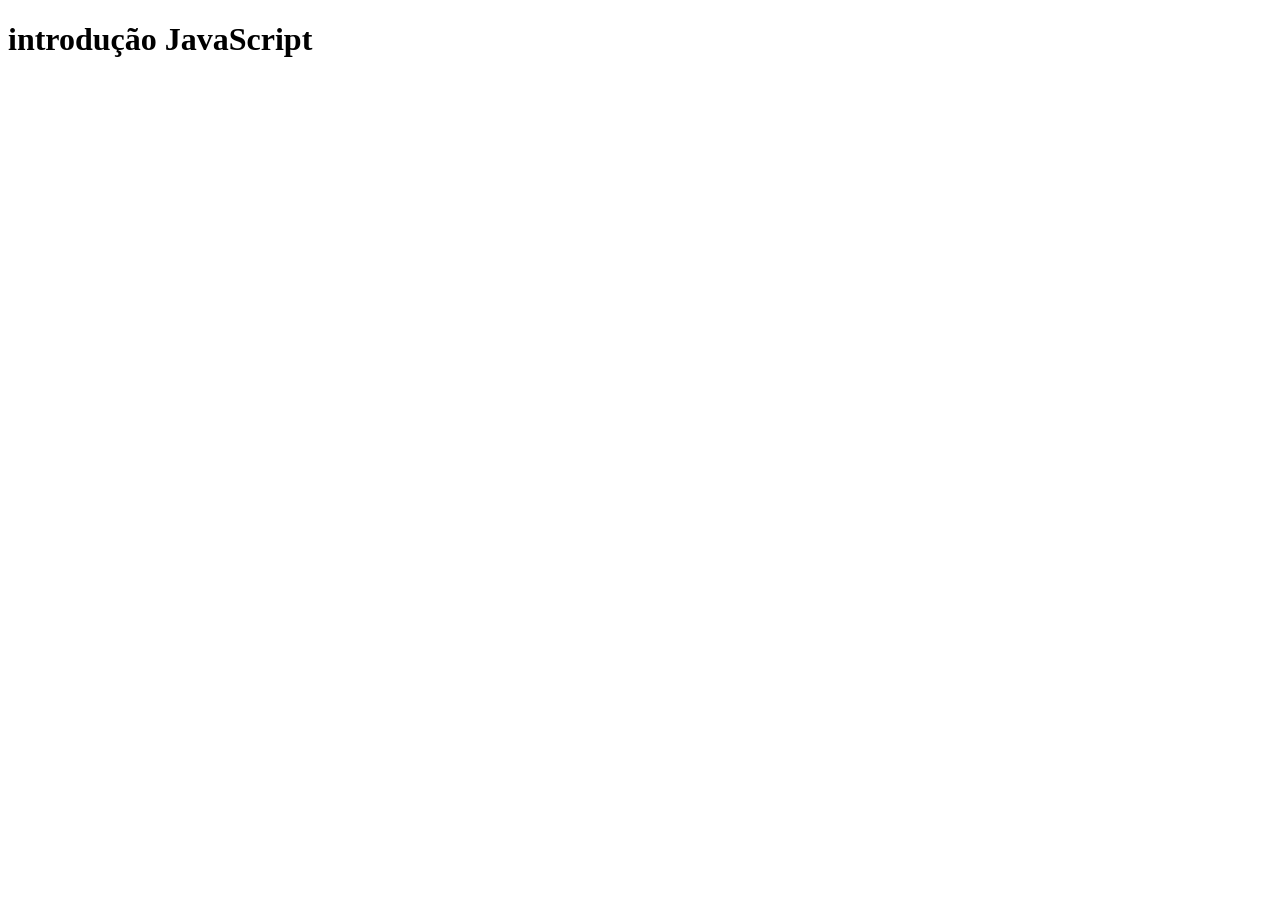
<file: aula009/index.html>
<!DOCTYPE html>
<html lang="pt-br">
<head>
    <meta charset="UTF-8">
    <meta name="viewport" content="width=device-width, initial-scale=1.0">
    <title>AULA OO9</title>
</head>
<body>
    <H1>introdução JavaScript</H1>

    <script src="./script.js"></script>
</body>
</html>
</file>
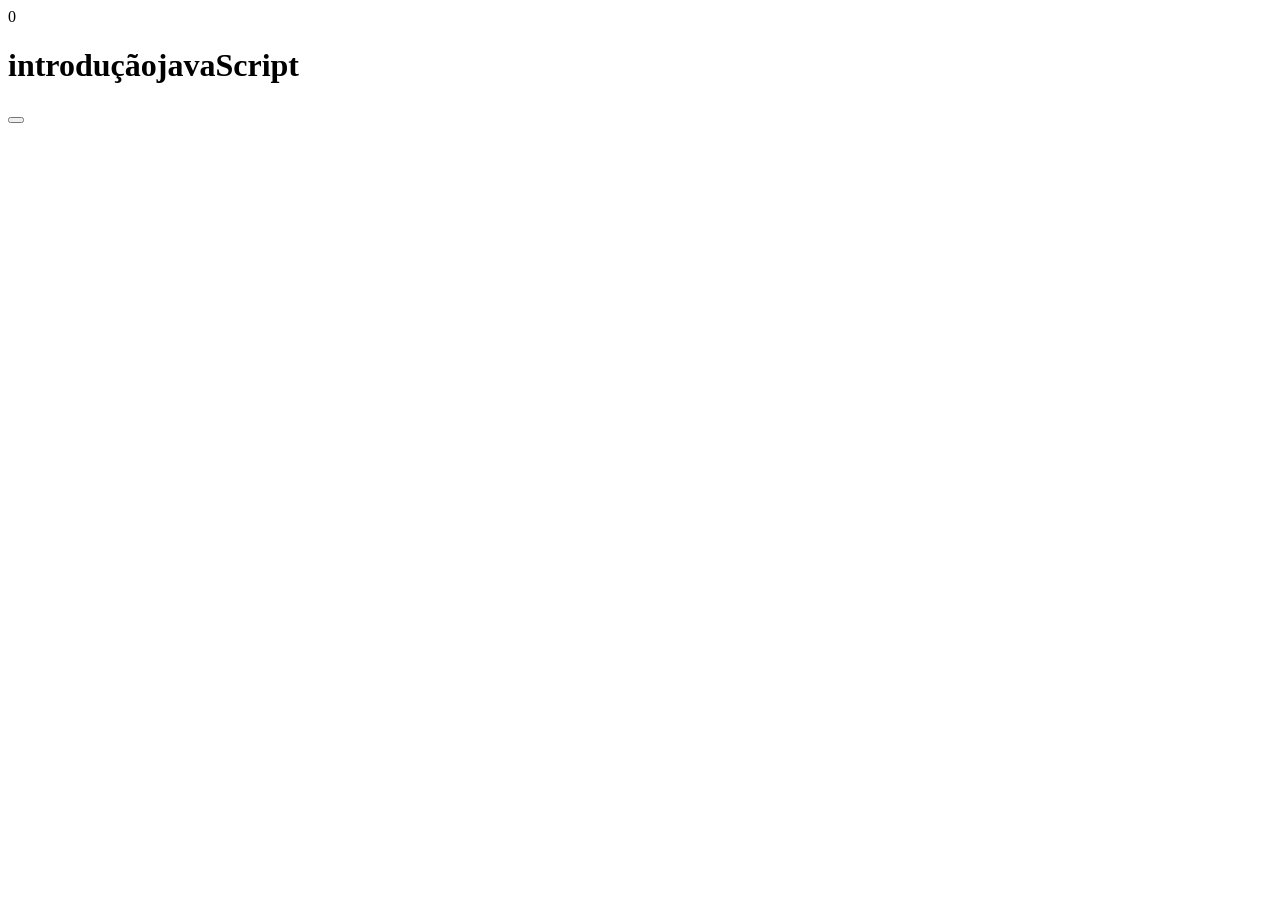
<file: aula010/index.html>
<!DOCTYPE html>
<html lang="pt-br">0
<head>
    <meta charset="UTF-8">
    <meta name="viewport" content="width=device-width, initial-scale=1.0">
    <title>Aula 010</title>
</head>


<body>
    <h1 id="titulo">introduçãojavaScript</h1>
    <button id="btnMudaTexto"></button>

    <script src="./script.js"></script>
</body>
</html>
</file>
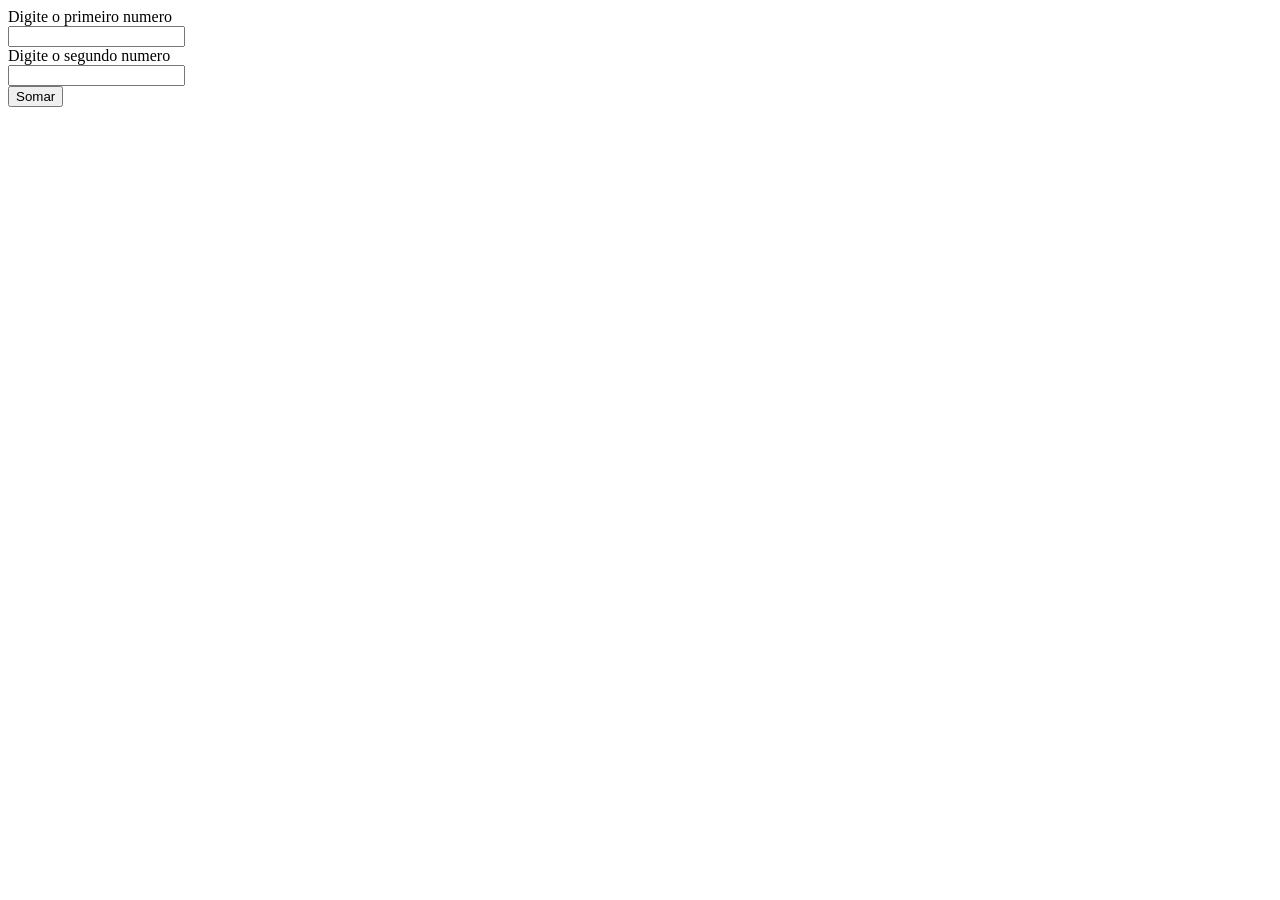
<file: aula011/index.html>
<!DOCTYPE html>
<html lang="pt-br">
<head>
    <meta charset="UTF-8">
    <meta name="viewport" content="width=device-width, initial-scale=1.0">
    <title>Aula 011</title>
</head>
<body>
    <form>
        <label for="primeiroNumero">Digite o primeiro numero</label>
        <br>
        <input type="number" id="primeiroNumero">
        <br>
        <label for="segundoNumero">Digite o segundo numero</label>
        <br>
        <input type="number" id="segundoNumero">
        <br>
        <input type="button" value="Somar" id="btmSoma">
    </form>
    <h1 id="resultado"></h1>

    <script src="./script.js"></script>
    
</body>
</html>
</file>
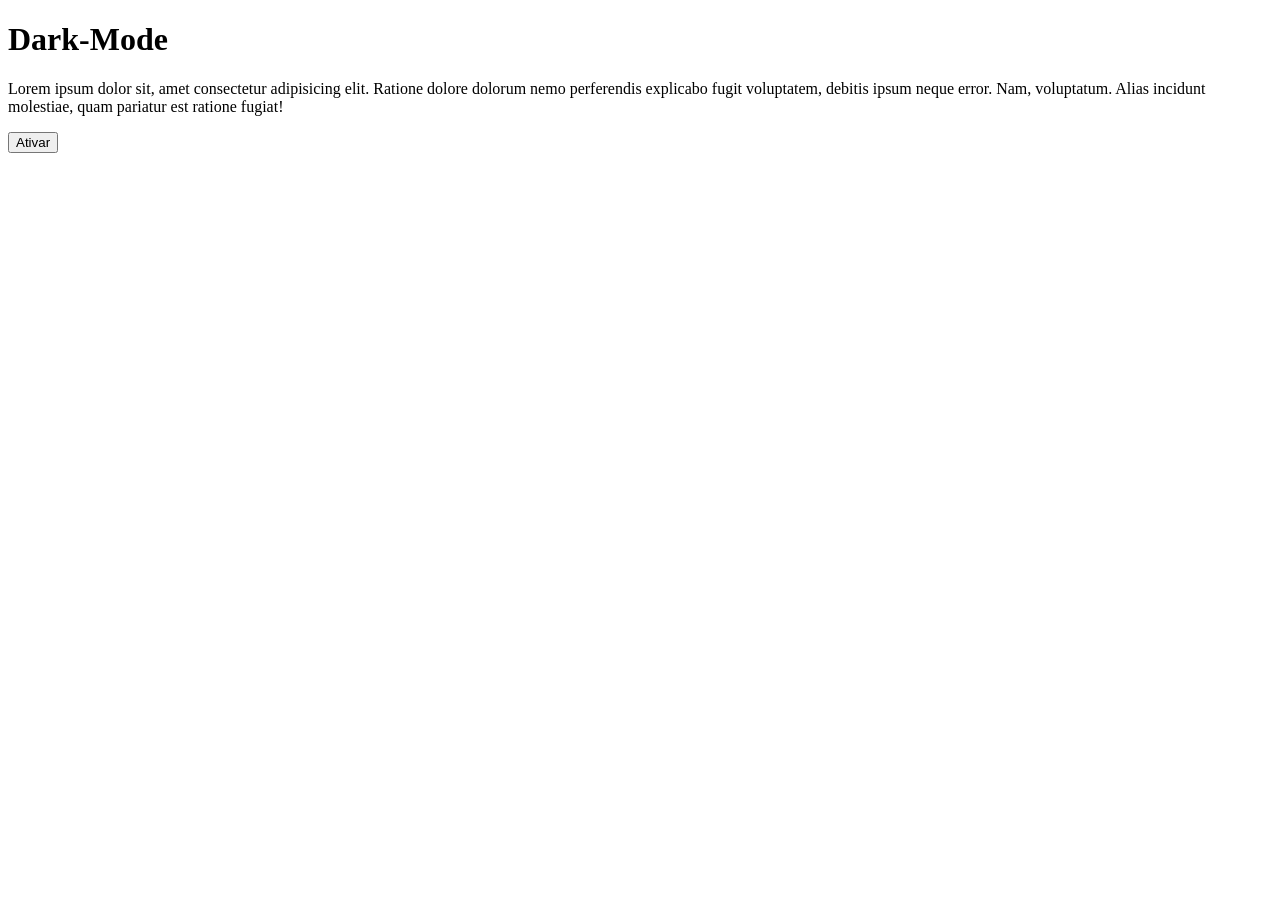
<file: aula012/index.html>
<!DOCTYPE html>
<html lang="pr-br">
<head>
    <meta charset="UTF-8">
    <meta name="viewport" content="width=device-width, initial-scale=1.0">
    <title>Aula 012</title>
    <link rel="stylesheet" href="./style.css">
</head>
<body>
    <h1>Dark-Mode</h1>
    <p>Lorem ipsum dolor sit, amet consectetur adipisicing elit. Ratione dolore dolorum nemo perferendis explicabo fugit voluptatem, debitis ipsum neque error. Nam, voluptatum. Alias incidunt molestiae, quam pariatur est ratione fugiat!</p>
    <button id="botaoTrocaTema">Ativar</button>

    <script src="./script.js"></script>
</body>
</html>
</file>
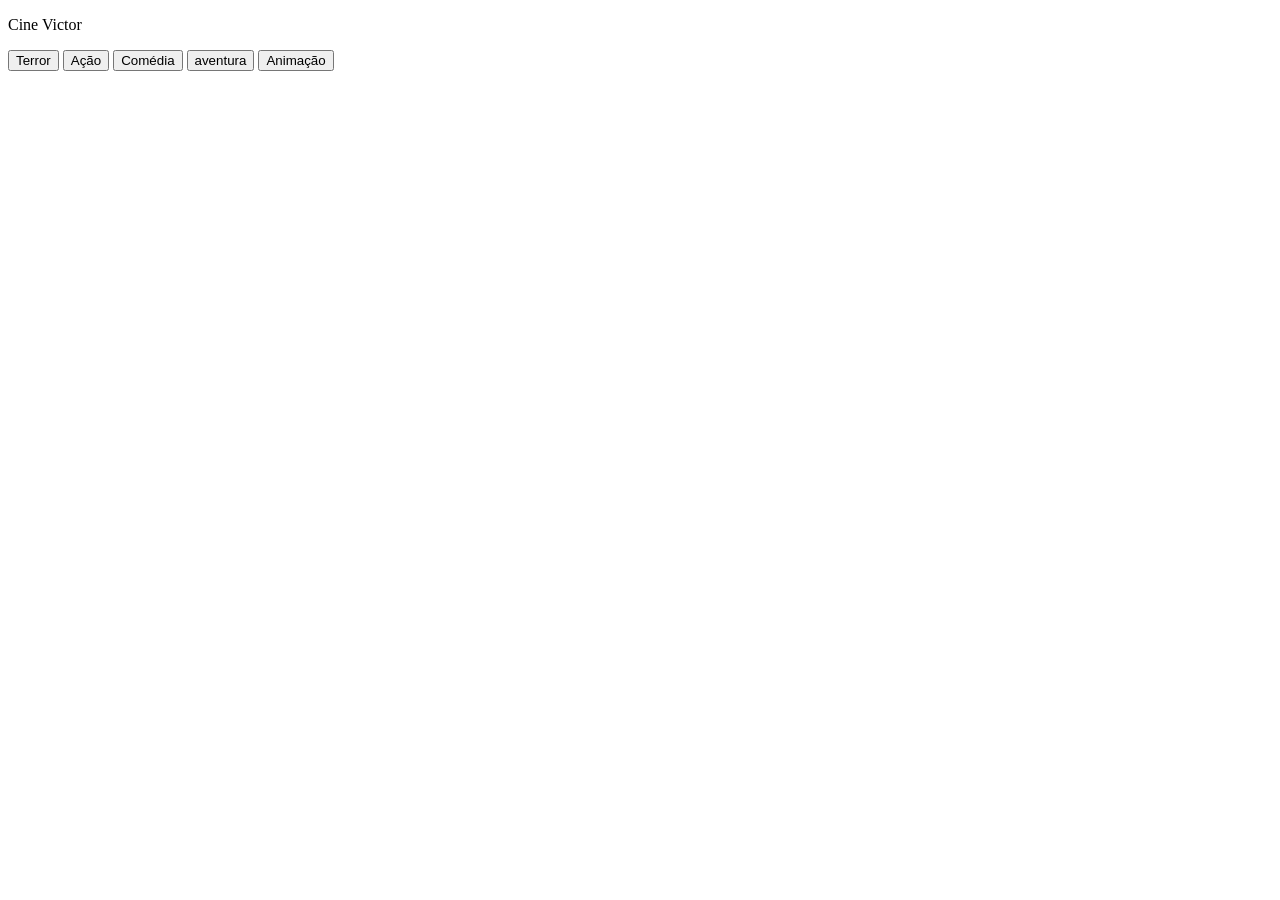
<file: aula022/index.html>
<!DOCTYPE html>
<html lang="pt-br">
<head>
    <meta charset="UTF-8">
    <meta name="viewport" content="width=device-width, initial-scale=1.0">
    <title>Document</title>
</head>
<body>
    <header>
        <p>Cine Victor</p>
        <div>
            <button data-genero="terror">Terror</button>
            <button data-genero="ação">Ação</button>
            <button data-genero="comedia">Comédia</button>
            <button data-genero="aventura">aventura</button>
            <button data-genero="animação">Animação</button> 
        </div>
    </header>
    <ul id="lista_filmes"></ul>
    
    <script src="./script.js"></script>
</body>
</html>
</file>
<file: aula012/style.css>
.dark-mode {
    background-color: #222;
    color: #fff ;
}
</file>
